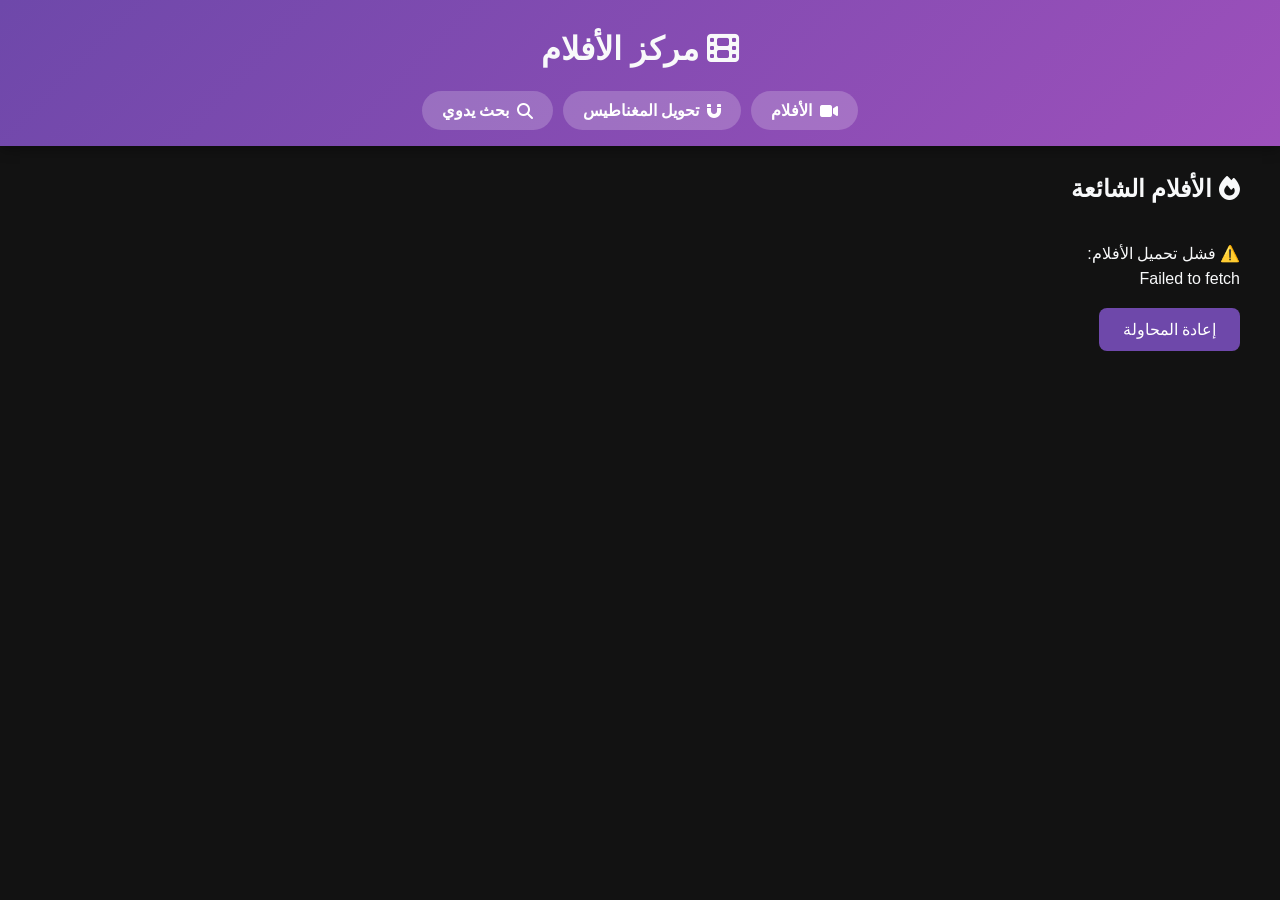
<file: index.html>
<!DOCTYPE html>
<html lang="ar" dir="rtl">
<head>
  <meta charset="UTF-8">
  <meta name="viewport" content="width=device-width, initial-scale=1.0">
  <title>🎬 مركز الأفلام</title>
  <link rel="stylesheet" href="style.css">
  <link rel="stylesheet" href="https://cdnjs.cloudflare.com/ajax/libs/font-awesome/6.4.0/css/all.min.css">
</head>
<body>
  <header>
    <h1><i class="fas fa-film"></i> مركز الأفلام</h1>
    <nav>
      <button id="movies-btn"><i class="fas fa-video"></i> الأفلام</button>
      <button id="magnet-btn"><i class="fas fa-magnet"></i> تحويل المغناطيس</button>
      <button id="search-btn"><i class="fas fa-search"></i> بحث يدوي</button>
    </nav>
  </header>

  <main>
    <!-- قسم الأفلام -->
    <section id="movies-section" class="active">
      <h2><i class="fas fa-fire"></i> الأفلام الشائعة</h2>
      <div id="movies-grid" class="grid"></div>
    </section>

    <!-- قسم تحويل المغناطيس -->
    <section id="magnet-section">
      <h2><i class="fas fa-exchange-alt"></i> تحويل رابط مغناطيسي</h2>
      <div class="input-box">
        <input type="text" id="magnet-input" placeholder="أدخل رابط المغناطيس هنا...">
        <button id="convert-btn"><i class="fas fa-bolt"></i> تحويل</button>
      </div>
      <div id="magnet-results"></div>
    </section>

    <!-- قسم البحث -->
    <section id="search-section">
      <h2><i class="fas fa-search-plus"></i> بحث عن تورنت</h2>
      <div class="input-box">
        <input type="text" id="search-input" placeholder="أدخل اسم الفيلم...">
        <button id="torrent-search-btn"><i class="fas fa-search"></i> بحث</button>
      </div>
      <div id="torrent-results"></div>
    </section>
  </main>

  <script src="script.js"></script>
</body>
</html>
</file>
<file: style.css>
/* التنسيقات العامة */
:root {
  --primary: #6e48aa;
  --secondary: #9d50bb;
  --dark: #121212;
  --light: #f8f9fa;
}

body {
  margin: 0;
  font-family: 'Tajawal', sans-serif;
  background: var(--dark);
  color: var(--light);
  line-height: 1.6;
}

header {
  background: linear-gradient(135deg, var(--primary), var(--secondary));
  padding: 1rem;
  text-align: center;
  box-shadow: 0 4px 12px rgba(0, 0, 0, 0.3);
}

h1, h2 {
  margin: 0.5rem 0;
}

/* التنقل */
nav {
  display: flex;
  justify-content: center;
  gap: 10px;
  margin-top: 1rem;
  flex-wrap: wrap;
}

nav button {
  background: rgba(255, 255, 255, 0.2);
  border: none;
  color: white;
  padding: 10px 20px;
  border-radius: 50px;
  cursor: pointer;
  font-weight: bold;
  transition: all 0.3s;
  display: flex;
  align-items: center;
  gap: 8px;
}

nav button:hover {
  background: rgba(255, 255, 255, 0.3);
  transform: translateY(-2px);
}

/* المحتوى الرئيسي */
main {
  padding: 1rem;
  max-width: 1200px;
  margin: 0 auto;
}

section {
  display: none;
  animation: fadeIn 0.5s ease;
}

section.active {
  display: block;
}

@keyframes fadeIn {
  from { opacity: 0; }
  to { opacity: 1; }
}

/* شبكة الأفلام */
.grid {
  display: grid;
  grid-template-columns: repeat(auto-fill, minmax(180px, 1fr));
  gap: 1.5rem;
  margin-top: 1rem;
}

.movie-card {
  background: #1e1e1e;
  border-radius: 10px;
  overflow: hidden;
  transition: all 0.3s;
  cursor: pointer;
  box-shadow: 0 4px 8px rgba(0, 0, 0, 0.2);
}

.movie-card:hover {
  transform: translateY(-5px);
  box-shadow: 0 8px 16px rgba(0, 0, 0, 0.3);
}

.movie-card img {
  width: 100%;
  height: 270px;
  object-fit: cover;
}

.movie-card h3 {
  padding: 12px;
  margin: 0;
  white-space: nowrap;
  overflow: hidden;
  text-overflow: ellipsis;
  text-align: center;
}

/* حقول الإدخال */
.input-box {
  display: flex;
  gap: 10px;
  margin: 20px 0;
}

input {
  flex: 1;
  padding: 12px;
  border: none;
  border-radius: 8px;
  background: #2d2d2d;
  color: white;
  font-size: 16px;
}

input:focus {
  outline: 2px solid var(--primary);
}

button {
  background: var(--primary);
  color: white;
  border: none;
  padding: 12px 24px;
  border-radius: 8px;
  cursor: pointer;
  font-size: 16px;
  transition: all 0.3s;
  display: flex;
  align-items: center;
  gap: 8px;
}

button:hover {
  background: var(--secondary);
}

/* النتائج */
#torrent-results,
#magnet-results {
  margin-top: 20px;
}

.torrent-result {
  background: #252525;
  padding: 15px;
  margin-bottom: 15px;
  border-radius: 8px;
  border-left: 4px solid var(--primary);
}

.result-links {
  display: flex;
  gap: 10px;
  margin-top: 10px;
  flex-wrap: wrap;
}

.result-links a {
  color: white;
  background: var(--secondary);
  padding: 8px 15px;
  border-radius: 6px;
  text-decoration: none;
  transition: all 0.3s;
}

.result-links a:hover {
  background: var(--primary);
}

/* للجوال */
@media (max-width: 768px) {
  .grid {
    grid-template-columns: repeat(auto-fill, minmax(140px, 1fr));
  }
  
  nav button {
    padding: 8px 16px;
    font-size: 14px;
  }
  
  .input-box {
    flex-direction: column;
  }
  
  button {
    justify-content: center;
  }
}
</file>
